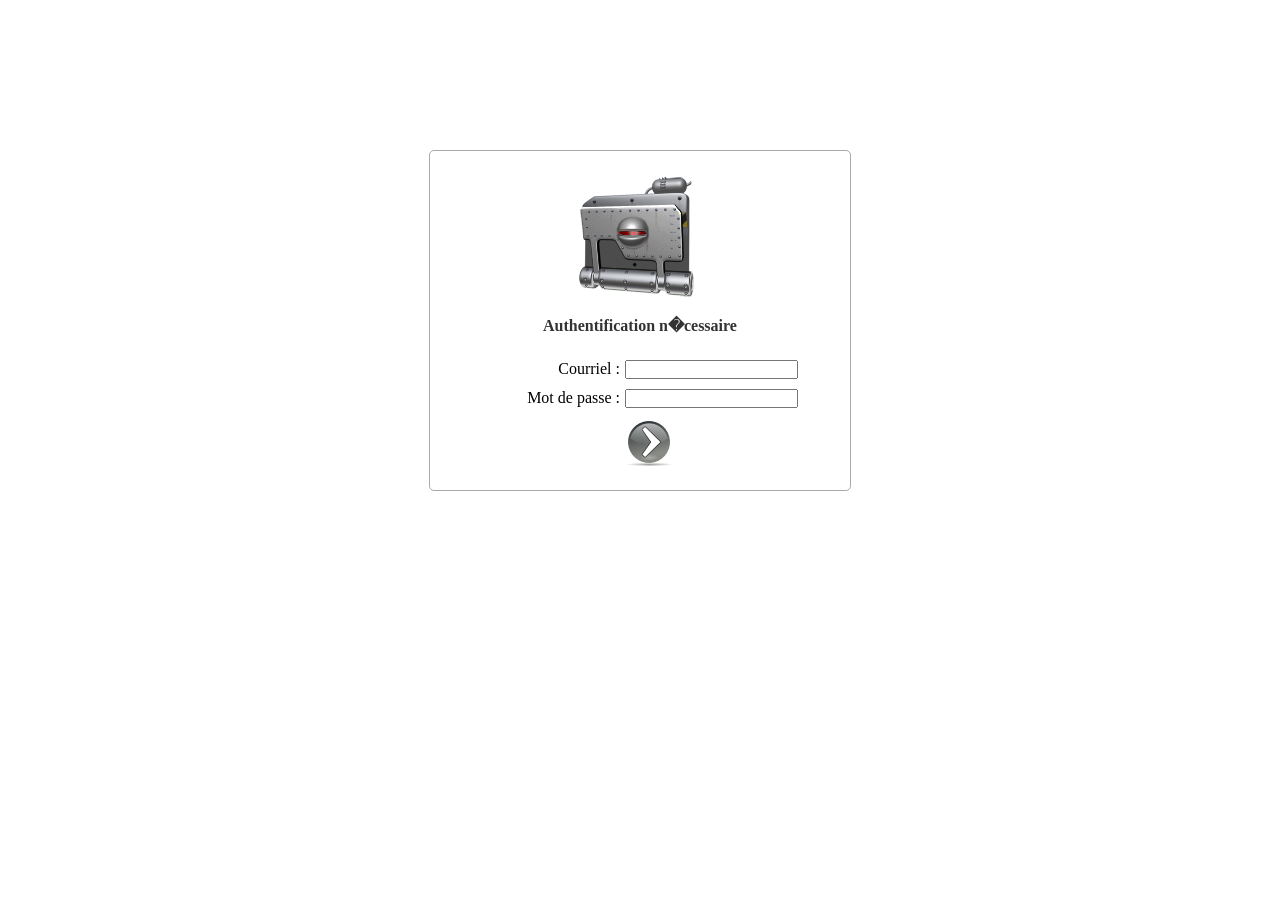
<file: PHP - Base/02 - Separation MVC/index.html>
<!DOCTYPE html>
<html lang="fr">
    <head>
        <title>V�rification</title>
        <link href="css/global.css" rel="stylesheet"/>
    </head>
    <body>
		<div class="sectionAuthentification">
			<h1>
				Authentification n�cessaire
			</h1>
			<form action="http://www.perdu.com" method="post">
				<div class="formLabel"><label for="courriel"> Courriel : </label></div>
				<div class="formInput"><input type="text" name="champCourriel" /></div>
				<div class="formSeparator"></div>
				
				<div class="formLabel"><label for="pwd"> Mot de passe : </label> </div>
				<div class="formInput"><input type="password" name="champMotDePasse" /></div>
				<div class="formSeparator"></div>
				
				<div class="formLabel">&nbsp;</div>
				<div class="formInput"><input type="image" src="images/submit.png" /></div>
				<div class="formSeparator"></div>
			</form>
		</div>
    </body>
</html>
</file>
<file: PHP - Base/02 - Separation MVC/css/global.css>
* {
	padding:0;
	margin:0;
}

html, body {
	font-family:Verdana;
}

h1 {
	color:#333;
	font-size:16px;
	text-align:center;
	margin-bottom:25px;
	margin-top:15px;
}

.clear {
	clear:both;
}

.formLabel {
	float:left;
	width:180px;
	text-align:right;
	padding-right:5px;
}

.formInput {
	float:left;
	width:180px;
}

.formSeparator {
	clear:both;
	height:10px;
}

.sectionAuthentification {
	width:400px;
	margin:150px auto;
	border-radius: 5px;
	border:1px solid #aaa;
	padding:10px;
	padding-top:150px;
	background-image:url('../images/private.png');
	background-repeat:no-repeat;
	background-position:50% 10%;
}

#informationBox {
	border-radius: 10px;
	border:2px solid #777;
	background-color:#bbf;
	width:300px;
	height:50px;
	padding:10px;
}
</file>
